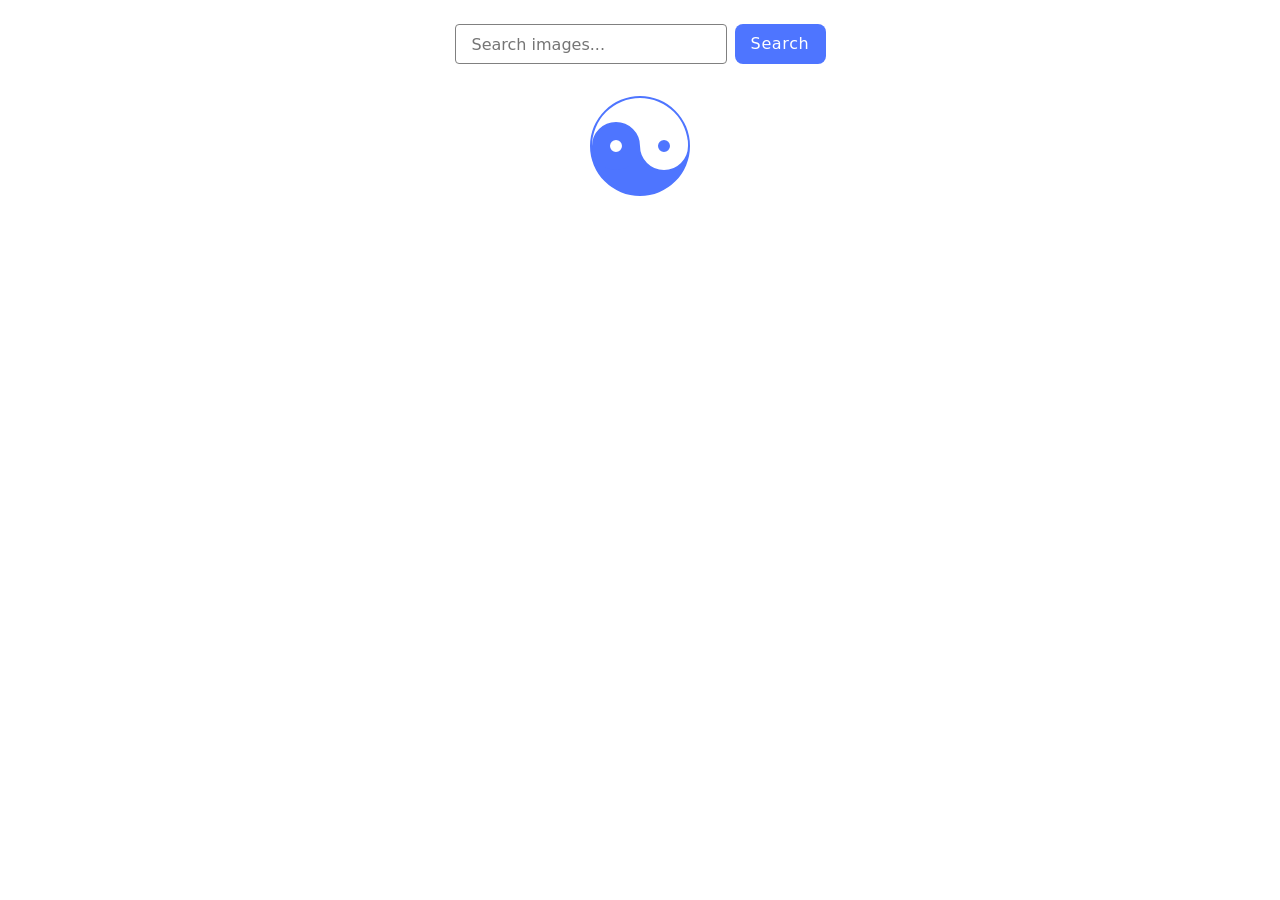
<file: src/index.html>
<!doctype html>
<html lang="en">
  <head>
    <meta charset="UTF-8" />
    <link rel="icon" type="image/svg+xml" href="/favicon.svg" />
    <meta name="viewport" content="width=device-width, initial-scale=1.0" />
    <title>Homework 12</title>
    <link rel="stylesheet" href="./css/styles.css" />
  </head>
  <body>
    <form class="form">
      <label>
        <input
          type="text"
          name="search-text"
          placeholder="Search images..."
          required
        />
      </label>
      <button type="submit">Search</button>
    </form>

    <ul class="gallery"></ul>
    <span class="loader"></span>
    <button class="js-load-more visually-hidden">Load more</button>

    <script type="module" src="./main.js"></script>
  </body>
</html>
</file>
<file: src/css/styles.css>
/**
  |============================
  | include css partials with
  | default @import url()
  |============================
*/
/* Common styles */
@import url('./reset.css');
@import url('./base.css');

/* New styles */
@import url('./gallery.css');
@import url('./loader.css')
</file>
